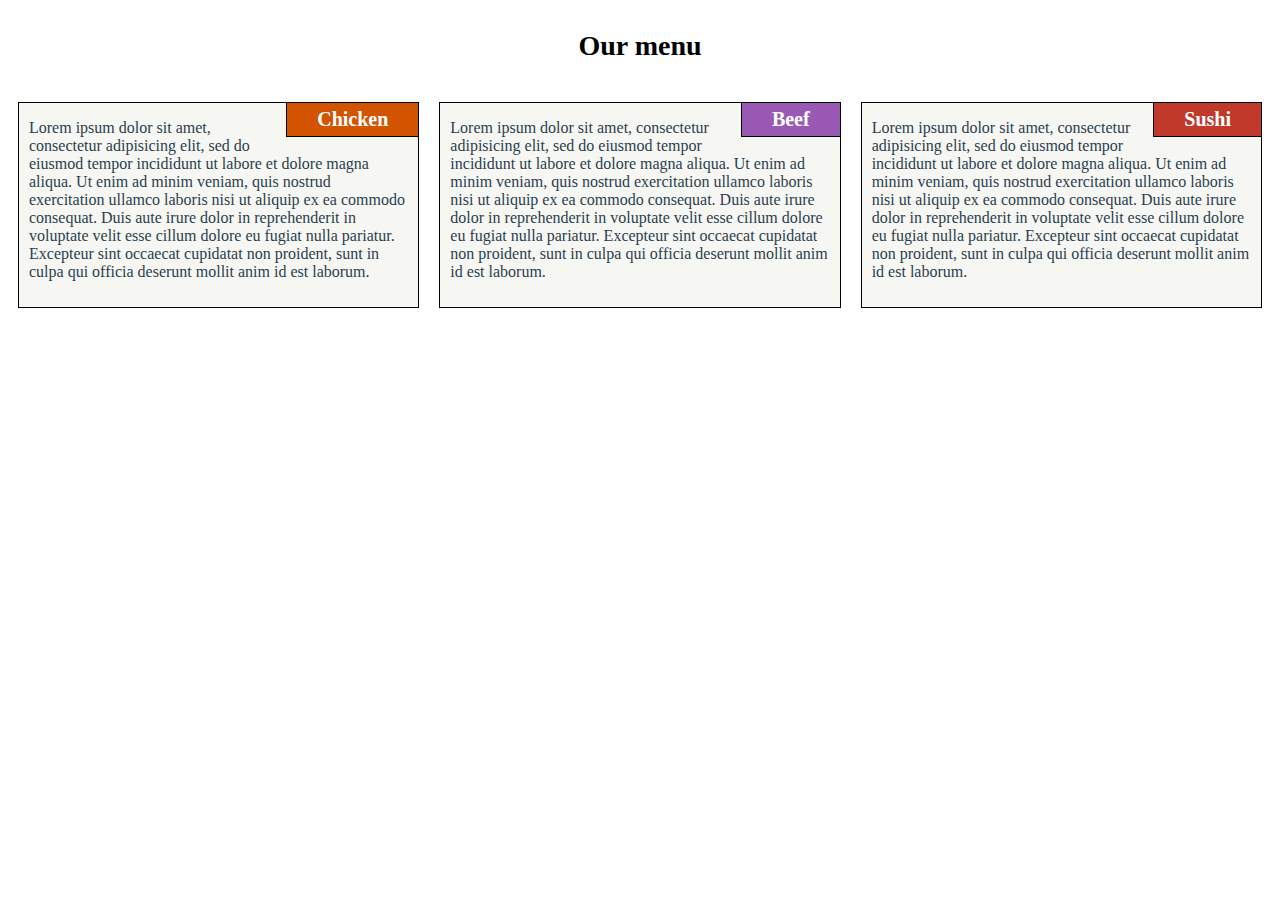
<file: Ass2/module2.html>
<!DOCTYPE html>
<html>
<head>
  <meta charset="utf-8">
  <meta http-equiv="X-UA-Compatible" content="IE=edge">
  <meta name="viewport" content="width=device-width, initial-scale=1">
  
  <title>Module 2 assignment - Roberto Sequeira</title>
  <link rel="stylesheet" href="style.css">
</head>
<body>
  <h1>Our menu</h1>
<div class="row">

  <div class="table1">
    <div id="chicken" class="content">
      <h2>Chicken</h2>
      <p>Lorem ipsum dolor sit amet, consectetur adipisicing elit, sed do eiusmod
      tempor incididunt ut labore et dolore magna aliqua. Ut enim ad minim veniam,
      quis nostrud exercitation ullamco laboris nisi ut aliquip ex ea commodo
      consequat. Duis aute irure dolor in reprehenderit in voluptate velit esse
      cillum dolore eu fugiat nulla pariatur. Excepteur sint occaecat cupidatat non
      proident, sunt in culpa qui officia deserunt mollit anim id est laborum.</p>
    </div>
  </div>
  <div class="table2">
    <div id="beef" class="content">
      <h2>Beef</h2>
      <p>Lorem ipsum dolor sit amet, consectetur adipisicing elit, sed do eiusmod
      tempor incididunt ut labore et dolore magna aliqua. Ut enim ad minim veniam,
      quis nostrud exercitation ullamco laboris nisi ut aliquip ex ea commodo
      consequat. Duis aute irure dolor in reprehenderit in voluptate velit esse
      cillum dolore eu fugiat nulla pariatur. Excepteur sint occaecat cupidatat non
      proident, sunt in culpa qui officia deserunt mollit anim id est laborum.</p>
    </div>
  </div>
  <div class="table3">
    <div id="sushi" class="content">
      <h2>Sushi</h2>
      <p>Lorem ipsum dolor sit amet, consectetur adipisicing elit, sed do eiusmod
      tempor incididunt ut labore et dolore magna aliqua. Ut enim ad minim veniam,
      quis nostrud exercitation ullamco laboris nisi ut aliquip ex ea commodo
      consequat. Duis aute irure dolor in reprehenderit in voluptate velit esse
      cillum dolore eu fugiat nulla pariatur. Excepteur sint occaecat cupidatat non
      proident, sunt in culpa qui officia deserunt mollit anim id est laborum.</p>
    </div>
  </div>
  <div class="clear"></div>
</div>

</body>
</html>
</file>
<file: Ass2/style.css>
h1 {
    font-size: 175%;
    margin: 30px 0;
    text-align: center;
  }
  
  .content {
    color: #fff;
    color: #2c3e50;
    border: 1px solid #000;
    padding: 0 10px 10px 10px;
    margin: 10px;
    background-color: #F6F7F2;
   
  }

  .content h2 {
    color: #fff;
    font-size: 125%;
    float: right;
    margin: 0 -10px 10px 0;
    padding: 5px 30px;
    border-bottom: 1px solid #000;
    border-left: 1px solid #000;
  }

  
#chicken h2 {
    background-color: #d35400;
  }
  
  #beef h2 {
    background-color: #9b59b6;
  }
  
  #sushi h2 {
    background-color: #c0392b;
  }
      
  .row{
    
   display: flex;
   
  }
</file>
